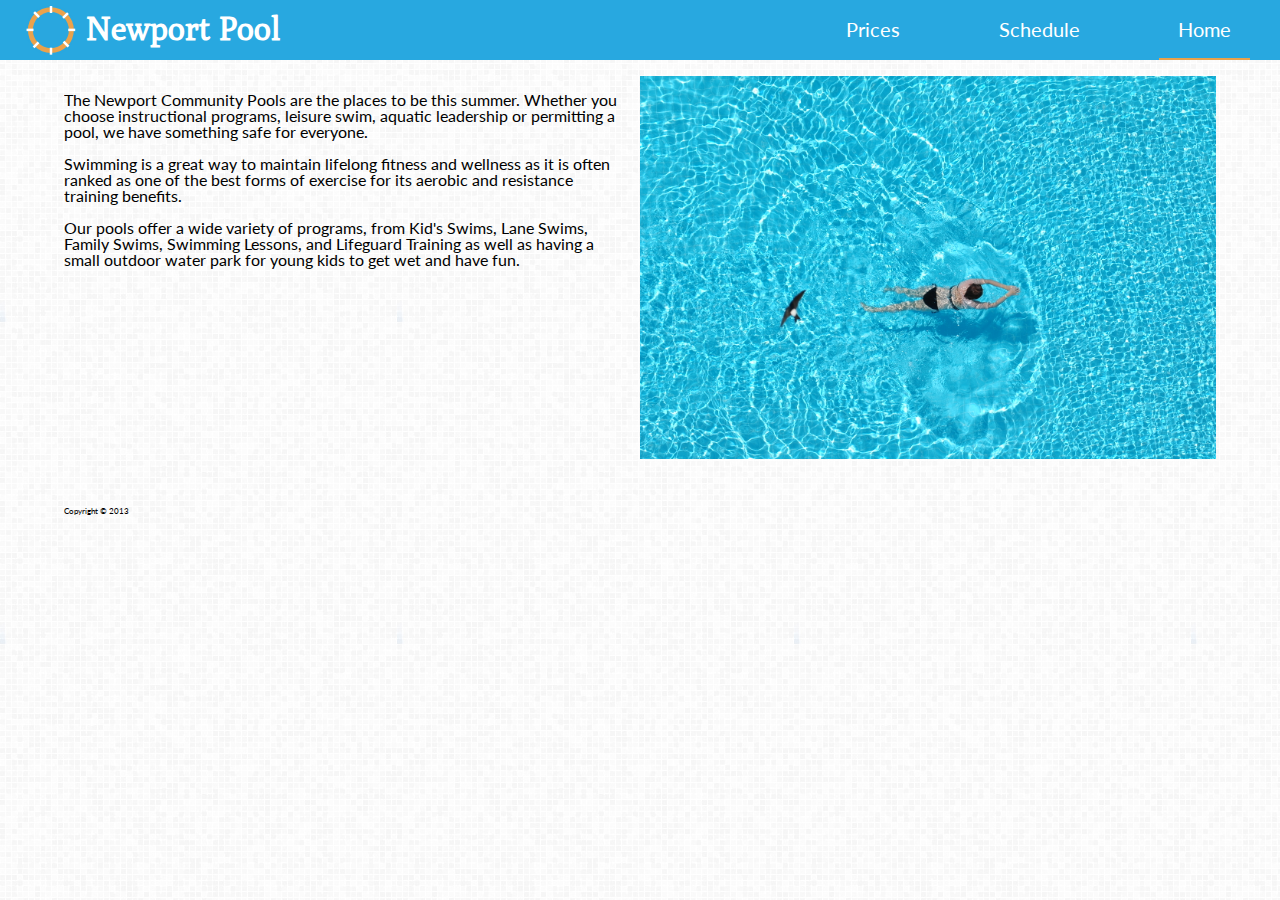
<file: index.html>
<!doctype html>
<html><head>
		<meta charset="UTF-8">
		<title>Newport Pool</title>
		<link href='http://fonts.googleapis.com/css?family=Lato:400,700|Poly:400italic' rel='stylesheet' type='text/css'>
		<link href="css/reset.css" rel="stylesheet">
		<link href="css/general.css" rel="stylesheet">
		<link rel="shortcut icon" href="favicon.ico">
		<!-- Tags for older devices -->
		<meta name="handheldfriendly" content="true">
		<meta name="mobileoptimized" content="240">
		
		<meta name="viewport" content="width=device-width,initial-scale=1">
		
	</head>

	<body class="home">
		<header class="masthead">
			<a href="index.html"><img class="logo" src="images/pool-logo.svg" alt="Pool logo."></a>
			<h1>Newport Pool</h1>
			<a href="#nav" class="nav-btn">Menu</a>
			<nav class="nav nav-top" data-state="collapsed">
				<ul>
					<li class="selected"><a href="index.html">Home</a></li>
					<li><a href="schedule.html">Schedule</a></li>
					<li><a href="prices.html">Prices</a></li>
				</ul>
			</nav>
		</header>
		
		<main class="main">	
			<div class="feature">
			<img class="featureimg" src="images/pool.jpg" alt="A person swimming in a pool.">
			
			<p>The Newport Community Pools are the places to be this summer. Whether you choose instructional programs, leisure swim, aquatic leadership or permitting a pool, we have something safe for everyone.</p>
			
			<p>Swimming is a great way to maintain lifelong fitness and wellness as it is often ranked as one of the best forms of exercise for its aerobic and resistance training benefits.</p>

			<p>Our pools offer a wide variety of programs, from Kid's Swims, Lane Swims, Family Swims, Swimming Lessons, and Lifeguard Training as well as having a small outdoor water park for young kids to get wet and have fun.</p>
			</div>
		
		</main>
		
		<footer>
			<p class="copyright">Copyright &copy; 2013</p>
			<nav id="nav" class="nav nav-bottom">
				<ul>
					<li><a href="index.html">Home</a></li>
					<li><a href="schedule.html">Schedule</a></li>
					<li><a href="prices.html">Prices</a></li>
				</ul>
			</nav>
		</footer>
	<script src="js/nav.js"></script>	
	</body>
</html>
</file>
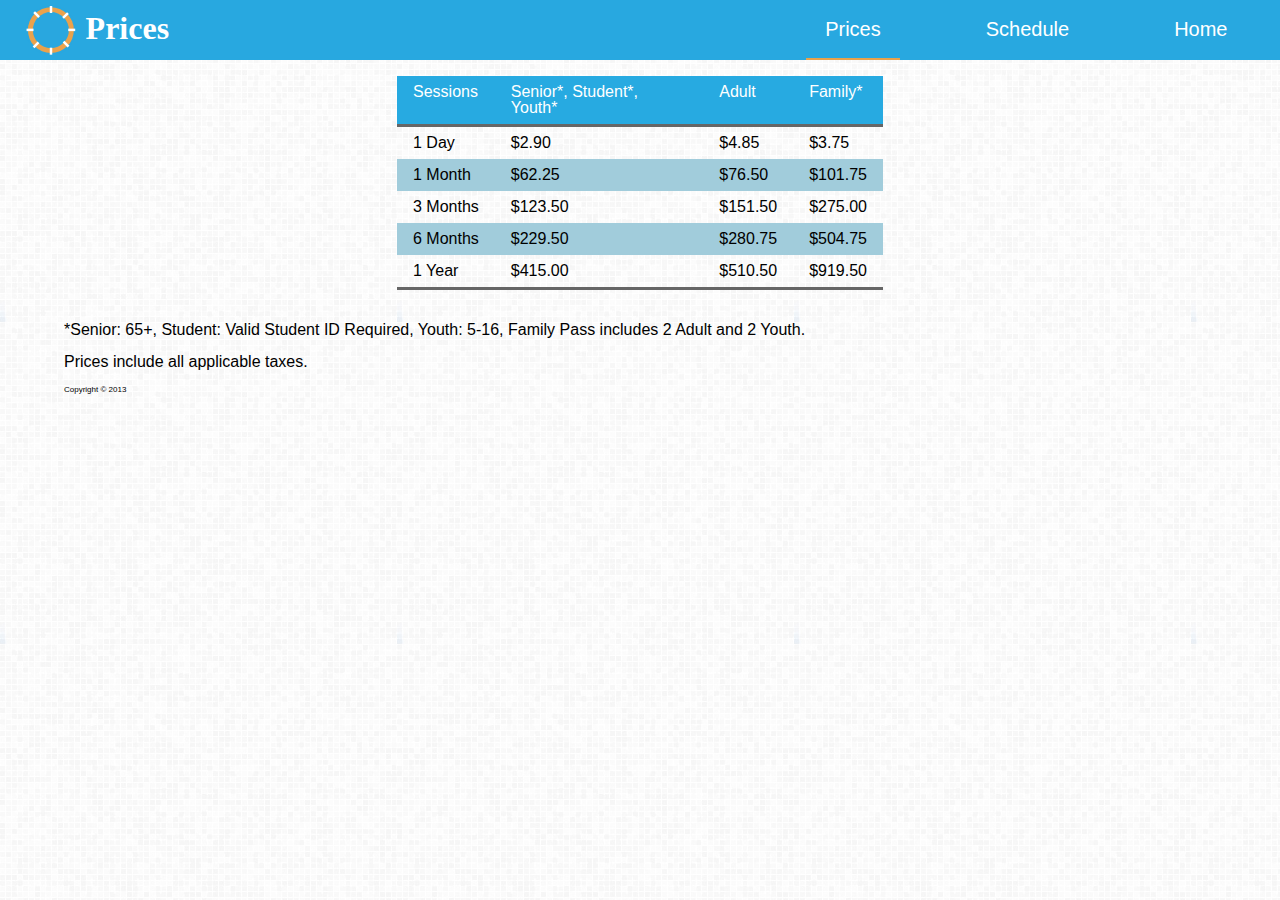
<file: prices.html>
<!doctype html>
<html>
	<head>
		<meta charset="UTF-8">
		<title>Prices</title>
		<link href="css/reset.css" rel="stylesheet">
		<link href="css/general.css" rel="stylesheet">
		<link rel="shortcut icon" href="favicon.ico">
		<meta name="handheldfriendly" content="true">
		<meta name="mobileoptimized" content="240">
		<meta name="viewport" content="width=device-width,initial-scale=1" >
	</head>

	<body>
		<header class="masthead">
			<a href="index.html"><img class="logo" src="images/pool-logo.svg" alt="Pool logo."></a>
			<h1>Prices</h1>
			<a href="#nav" class="nav-btn">Menu</a>
			<nav class="nav nav-top" data-state="collapsed">
				<ul>
					<li><a href="index.html">Home</a></li>
					<li><a href="schedule.html">Schedule</a></li>
					<li class="selected"><a href="prices.html">Prices</a></li>
				</ul>
			</nav>
		</header>

		<main class="main">
			
			<ol class="prices-list">
				<li>
					<dl>
						<dt>Senior*, Student*, Youth*</dt>
						<dd>1 session: $2.90</dd>
						<dd>1 month: $62.25</dd>
						<dd>3 months: $123.50</dd>
						<dd>6 months: $229.50</dd>
						<dd>1 year: $415.00</dd>
					</dl>
				</li>
				<li>
					<dl>
						<dt>Adult</dt>
						<dd>1 session: $4.85</dd>
						<dd>1 month: $76.50</dd>
						<dd>3 months: $151.50</dd>
						<dd>6 months: $280.75</dd>
						<dd>1 year: $510.50</dd>
					</dl>
				</li>
				<li>
					<dl>
						<dt>Family*</dt>
						<dd>1 session: $3.75</dd>
						<dd>1 month: $101.75</dd>
						<dd>3 months: $275.00</dd>
						<dd>6 months: $504.75</dd>
						<dd>1 year: $919.50</dd>
					</dl>
				</li>
			</ol>

			<table class="prices-table">
				<thead>
					<tr>
						<th scope="col">Sessions</th>
						<th scope="col">Senior*, Student*, Youth*</th>
						<th scope="col">Adult</th>
						<th scope="col">Family*</th>
					</tr>
				</thead>
				<tbody>
					<tr>
						<th scope="row">1 Day</th>
						<td>$2.90</td>
						<td>$4.85</td>
						<td>$3.75</td>
					</tr>
					<tr>
						<th scope="row">1 Month</th>
						<td>$62.25</td>
						<td>$76.50</td>
						<td>$101.75</td>
					</tr>
					<tr>
						<th scope="row">3 Months</th>
						<td>$123.50</td>
						<td>$151.50</td>
						<td>$275.00</td>
					</tr>
					<tr>
						<th scope="row">6 Months</th>
						<td>$229.50</td>
						<td>$280.75</td>
						<td>$504.75</td>
					</tr>
					<tr>
						<th scope="row">1 Year</th>
						<td>$415.00</td>
						<td>$510.50</td>
						<td>$919.50</td>
					</tr>
				</tbody>
			</table>
			
			<p>*Senior: 65+, Student: Valid Student ID Required, Youth: 5-16, Family Pass includes 2 Adult and 2 Youth.</p> 
			<p>Prices include all applicable taxes.</p>
			
		</main>

		<footer>
			<p class="copyright">Copyright © 2013</p>
			<nav id="nav" class="nav nav-bottom">
				<ul>
					<li><a href="index.html">Home</a></li>
					<li><a href="schedule.html">Schedule</a></li>
					<li><a href="prices.html">Prices</a></li>
				</ul>
			</nav>
		</footer>
	<script src="js/nav.js"></script>
	</body>
</html>
</file>
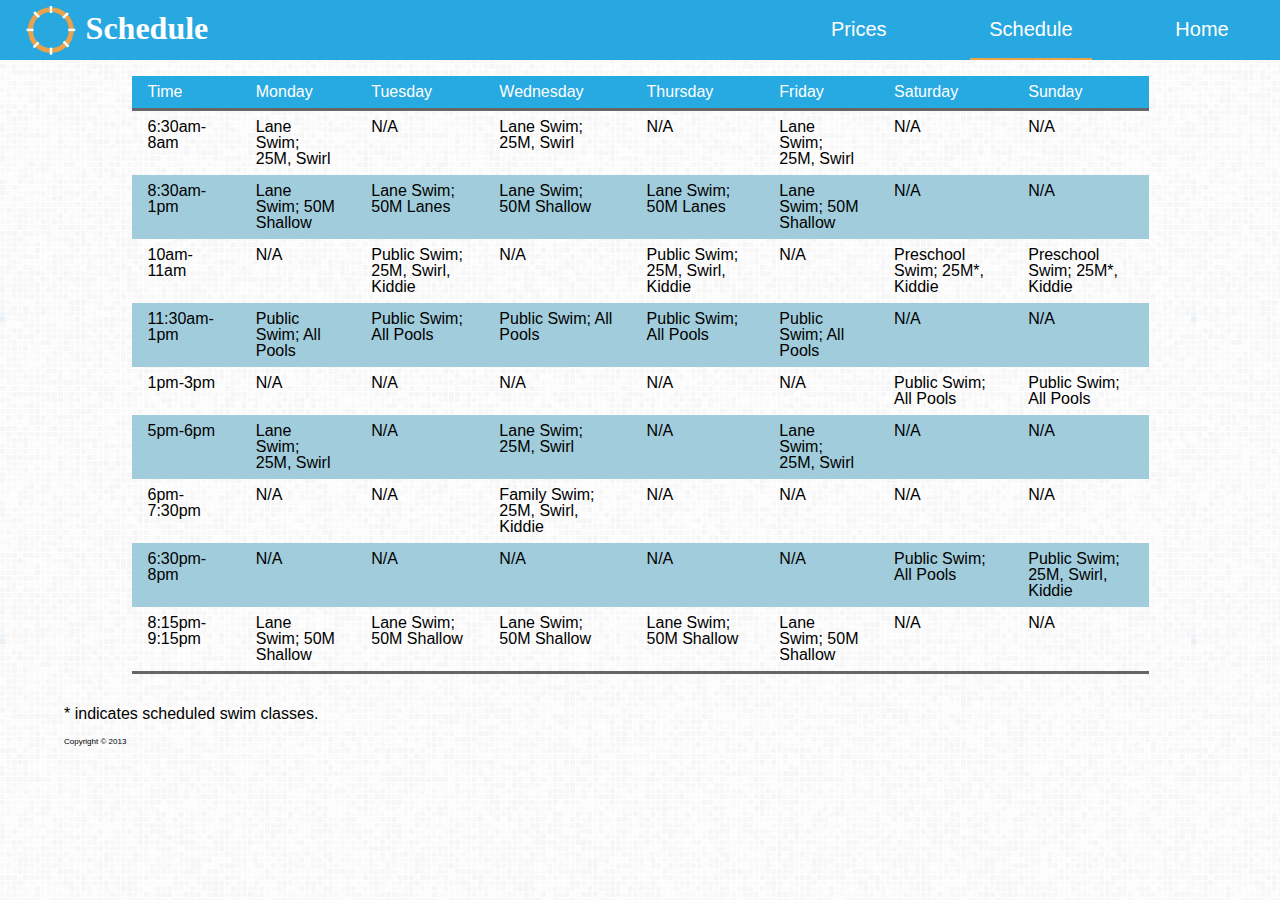
<file: schedule.html>
<!doctype html>
<html>
	<head>
		<meta charset="UTF-8">
		<title>Schedule</title>
		<link href="css/reset.css" rel="stylesheet">
		<link href="css/general.css" rel="stylesheet">
		<link rel="shortcut icon" href="favicon.ico">
		<meta name="handheldfriendly" content="true">
		<meta name="mobileoptimized" content="240">
		<meta name="viewport" content="width=device-width,initial-scale=1" >
	</head>

	<body>
		<header class="masthead">
			<img class="logo" src="images/pool-logo.svg" alt="Pool logo.">
			<h1>Schedule</h1>
			<a href="#nav" class="nav-btn">Menu</a>
			<nav class="nav nav-top" data-state="collapsed">
				<ul>
					<li><a href="index.html">Home</a></li>
					<li class="selected"><a href="schedule.html">Schedule</a></li>
					<li><a href="prices.html">Prices</a></li>
				</ul>
			</nav>
		</header>

		<main class="main">
			<ol class="schedule-list">
				<li>
					<dl>
						<dt>Monday</dt>
						<dd>6:30am-8am: Lane Swim, 25M Pool, Swirl Pool</dd>
						<dd>8:30am-1pm: Lane Swim, 50M Pool-Shallow</dd>
						<dd>11:30am-1pm: Public Swim, All Pools</dd>
						<dd>5pm-6pm: Lane Swim, 25M Pool, Swirl Pool</dd>
						<dd>8:15pm-9:15pm: Lane Swim, 50M Pool Shallow</dd>
					</dl>
				</li>
				<li>
					<dl>
						<dt>Tuesday</dt>
						<dd>8:30am-1pm: Lane Swim, 50M Lanes</dd>
						<dd>10am-11am: Public Swim, 25M Pool, Swirl Pool, Kiddie Pool</dd>
						<dd>11:30am-1pm: Public Swim, All Pools</dd>
						<dd>8:15pm-9:15pm: Lane Swim, 50M Pool Shallow</dd>
					</dl>
				</li>
				<li>
					<dl>
						<dt>Wednesday</dt>
						<dd>6:30am-8am: Lane Swim, 25M Pool, Swirl Pool</dd>
						<dd>8:30am-1pm: Lane Swim, 50M Pool-Shallow</dd>
						<dd>11:30am-1pm: Public Swim, All Pools</dd>
						<dd>5pm-6pm: Lane Swim, 25M Pool, Swirl Pool</dd>
						<dd>6pm-7:30pm: Family Swim, 25M Pool, Swirl Pool, Kiddie Pool</dd>
						<dd>8:15pm-9:15pm: Lane Swim, 50M Pool Shallow</dd>
					</dl>
				</li>
				<li>
					<dl>
						<dt>Thursday</dt>
						<dd>8:30am-1pm: Lane Swim, 50M Lanes</dd>
						<dd>10am-11am: Public Swim, 25M Pool, Swirl Pool, Kiddie Pool</dd>
						<dd>11:30am-1pm: Public Swim, All Pools</dd>
						<dd>8:15pm-9:15pm: Lane Swim, 50M Pool Shallow</dd>
					</dl>
				</li>
				<li>
					<dl>
						<dt>Friday</dt>
						<dd>6:30am-8am: Lane Swim, 25M Pool, Swirl Pool</dd>
						<dd>8:30am-1pm: Lane Swim, 50M Pool-Shallow</dd>
						<dd>11:30am-1pm: Public Swim, All Pools</dd>
						<dd>5pm-6pm: Lane Swim, 25M Pool, Swirl Pool</dd>
						<dd>8:15pm-9:15pm: Lane Swim, 50M Pool Shallow</dd>
					</dl>
				</li>
				<li>
					<dl>
						<dt>Saturday</dt>
						<dd>10am-11am: Preschool Swim, 25M Pool*, Kiddie Pool</dd>
						<dd>1pm-3pm: Public Swim, All Pools</dd>
						<dd>6:30pm-8pm: Public Swim, All Pools</dd>
					</dl>
				</li>
				<li>
					<dl>
						<dt>Sunday</dt>
						<dd>10am-11am: Preschool Swim, 25M Pool*, Kiddie Pool</dd>
						<dd>1pm-3pm: Public Swim, All Pools</dd>
						<dd>6:30pm-8pm: Public Swim, 25M Pool, Swirl Pool, Kiddie Pool</dd>
					</dl>
				</li>
				
			</ol>

			<table class="schedule-table">
				<thead>
					<tr>
						<th scope="col">Time</th>
						<th scope="col">Monday</th>
						<th scope="col">Tuesday</th>
						<th scope="col">Wednesday</th>
						<th scope="col">Thursday</th>
						<th scope="col">Friday</th>
						<th scope="col">Saturday</th>
						<th scope="col">Sunday</th>
					</tr>
				</thead>
				<tbody>
					<tr>
						<th scope="row">6:30am-8am</th>
						<td>Lane Swim; 25M, Swirl</td>
						<td>N/A</td>
						<td>Lane Swim; 25M, Swirl</td>
						<td>N/A</td>
						<td>Lane Swim; 25M, Swirl</td>
						<td>N/A</td>
						<td>N/A</td>
					</tr>
					<tr>
						<th scope="row">8:30am-1pm</th>
						<td>Lane Swim; 50M Shallow</td>
						<td>Lane Swim; 50M Lanes</td>
						<td>Lane Swim; 50M Shallow</td>
						<td>Lane Swim; 50M Lanes</td>
						<td>Lane Swim; 50M Shallow</td>
						<td>N/A</td>
						<td>N/A</td>
					</tr>
					<tr>
						<th scope="row">10am-11am</th>
						<td>N/A</td>
						<td>Public Swim; 25M, Swirl, Kiddie</td>
						<td>N/A</td>
						<td>Public Swim; 25M, Swirl, Kiddie</td>
						<td>N/A</td>
						<td>Preschool Swim; 25M*, Kiddie</td>
						<td>Preschool Swim; 25M*, Kiddie</td>
					</tr>
					<tr>
						<th scope="row">11:30am-1pm</th>
						<td>Public Swim; All Pools</td>
						<td>Public Swim; All Pools</td>
						<td>Public Swim; All Pools</td>
						<td>Public Swim; All Pools</td>
						<td>Public Swim; All Pools</td>
						<td>N/A</td>
						<td>N/A</td>
					</tr>
					<tr>
						<th scope="row">1pm-3pm</th>
						<td>N/A</td>
						<td>N/A</td>
						<td>N/A</td>
						<td>N/A</td>
						<td>N/A</td>
						<td>Public Swim; All Pools</td>
						<td>Public Swim; All Pools</td>
					</tr>
					<tr>
						<th scope="row">5pm-6pm</th>
						<td>Lane Swim; 25M, Swirl</td>
						<td>N/A</td>
						<td>Lane Swim; 25M, Swirl</td>
						<td>N/A</td>
						<td>Lane Swim; 25M, Swirl</td>
						<td>N/A</td>
						<td>N/A</td>
					</tr>
					<tr>
						<th scope="row">6pm-7:30pm</th>
						<td>N/A</td>
						<td>N/A</td>
						<td>Family Swim; 25M, Swirl, Kiddie</td>
						<td>N/A</td>
						<td>N/A</td>
						<td>N/A</td>
						<td>N/A</td>
					</tr>
					<tr>
						<th scope="row">6:30pm-8pm</th>
						<td>N/A</td>
						<td>N/A</td>
						<td>N/A</td>
						<td>N/A</td>
						<td>N/A</td>
						<td>Public Swim; All Pools</td>
						<td>Public Swim; 25M, Swirl, Kiddie</td>
					</tr>
					<tr>
						<th scope="row">8:15pm-9:15pm</th>
						<td>Lane Swim; 50M Shallow</td>
						<td>Lane Swim; 50M Shallow</td>
						<td>Lane Swim; 50M Shallow</td>
						<td>Lane Swim; 50M Shallow</td>
						<td>Lane Swim; 50M Shallow</td>
						<td>N/A</td>
						<td>N/A</td>
					</tr>
				</tbody>
			</table>
			
			<p>* indicates scheduled swim classes. </p>
		</main>

		<footer>
			<p class="copyright">Copyright © 2013</p>
			<nav id="nav" class="nav nav-bottom">
				<ul>
					<li><a href="index.html">Home</a></li>
					<li><a href="schedule.html">Schedule</a></li>
					<li><a href="prices.html">Prices</a></li>
				</ul>
			</nav>
		</footer>
	<script src="js/nav.js"></script>
	</body>
</html>
</file>
<file: css/general.css>
@charset "UTF-8";
/* Responsive Setup */

@-moz-viewport { width: device-width; scale:1}
@-ms-viewport { width: device-width; scale:1}
@-webkit-viewport { width: device-width; scale:1}
@-o-viewport { width: device-width; scale:1}
@viewport { width: device-width; scale:1}

html {
	-moz-text-size-adjust: 100%;
	-ms-text-size-adjust: 100%;
	-webkit-text-size-adjust: 100%;
	-o-text-size-adjust: 100%;
	text-size-adjust: 100%;
}

/* CSS */

html, body {
	font-family: 'Lato', sans-serif;
	margin: 0;
	padding:0;
	width: 100%;
	background-image:url(../images/grey.png);
	background-repeat:repeat;
}

@media only screen and (min-width: 100em) {
	
	html {
		font-size:1.5em;
	}
}

h1 {
	font-family: 'Poly', serif;
	text-align:center;
	padding:15px;
	background-color:#28a8e0;
	margin: 0;
	color: #fff;
}

@media only screen and (min-width: 43em) {
	
	.masthead {
		background-color: #28a8e0;
		height: 3.75rem;
		width: 100%;
		z-index: 100;
	}
	
	h1 {
		text-align:left;
		float:left;
		background-color:transparent;
		padding:0;
		margin-top: 11.5px;
		margin-left: 10px;
		
	}
}

img {
	width:100%;
}

.logo {
	float: left;
  	width: 50px;
  	height: 50px;
	margin:5px 0 0 2%
}

.main,
.copyright {
	width: 90%;
	margin: 1rem auto;
}

.copyright {
	font-size: .5rem;
}

img {
	width: 100%;
}

.hide-text {
	text-indent:100%;
	white-space: nowrap;
	overflow:hidden;
}

/*Navigation Styles */

.nav-btn,
.nav-btn:link,
.nav-btn:visited {
	display:block;
	height:50px;
	background-color:#a1cbda;
	text-align:center;
	text-decoration:none;
	color:#fff;
	padding: 1rem;
	font-size:1.5rem;
	
}

.nav-btn:hover,
.nav-btn:focus,
.nav-btn:active {
	background-color: #eaa24b;
}

.nav a,
.nav a:link,
.nav a:visited {
	background-color:#a1cbda;
	display: block;
	text-align:center;
	color: #fff;
	text-decoration: none;
	padding:1rem;
	border-top: 1px solid white;
}

.nav a:hover,
.nav a:focus,
.nav a:active{
	background-color: #eaa24b;
}

.selected {
	border-bottom: 2px #eaa24b solid;
}

/* Toggle Nav Style */

.nav-top{
		max-height: 0;
		-moz-transition: all 250ms linear;
		-o-transition: all 250ms linear;
		-webkit-transition: all 250ms linear;
		transition: all 250ms linear;
		overflow:hidden;
	}

.nav-top[data-state="expanded"]{
		max-height: 14rem;
	}
	
@media only screen and (min-width: 25em){
	
	.nav-bottom li {
		float:right;
		width:33.33%;
	}
}
		
	
@media only screen and (min-width: 43em){
	.nav{
		overflow: auto;
		font-size: 1.25rem;
		
	}
	
	.nav-top li{
		float: right;
		margin: 0 3%;
	}
	
	.nav-btn,
	.nav-btn:link,
	.nav-btn:visited{
		display: none;
	}
	
	.nav-top{
		max-height: 5rem;
	}
	
	.nav-top a:hover,
	.nav-top a:focus,
	.nav-top a:active{
		border-bottom: 2px solid white;
	}
	
	.nav a,
	.nav a:link,
	.nav a:visited {
		background-color:#28a8e0;
		display: block;
		text-align:center;
		color: #fff;
		text-decoration: none;
		padding:1rem;
		border-top: none;
	}
	
	.nav-top a,
	.nav-top a:link,
	.nav-top a:visited {
		padding: 1.2rem;
	}
	
	.nav-bottom {
		display:none;
	}
}

@media only screen and (min-width: 50em){

	.featureimg{
		float: right;
		width: 50%;
		margin: 0 0 2rem 1rem;
	}

	.feature{
		overflow: auto;
	}

}

/*Prices*/

.prices-list li{
	margin: 1em 0;
	line-height: 1.3;
}

.prices-list dt{
	font-weight: bold;
	color:#27AAE1;
}

.prices-table{
	margin-bottom: 2rem;
}

.prices-table thead{
	background-color:#27AAE1;
	color: #fff;
}

.prices-table th,
.prices-table td{
	padding: 0.5rem 1rem;
	text-align: left;
}

.prices-table tr:nth-child(even){
	background-color: #A1CCDB;
}

.prices-table tr:last-child{
	border-bottom: 3px solid #666;
}

.prices-table{
	width: 100%;
	display: none;
}

@media only screen and (min-width:25em){
	.prices-table {
		display:table;
		max-width:486px;
		margin-left:auto;
		margin-right:auto;
	}
	
	.prices-list {
		display:none;
		
	}
}

@media only screen and (min-width:40em){
	
	.prices .main{
		overflow:auto;
	}
	
}

/* Schedule */

.schedule-list li{
	margin: 1em 0;
	line-height: 1.3;
}

.schedule-list dt{
	font-weight: bold;
	color:#27AAE1;
}

.schedule-table{
	margin-bottom: 2rem;
}

.schedule-table thead{
	background-color:#27AAE1;
	color: #fff;
}

.schedule-table th,
.schedule-table td{
	padding: 0.5rem 1rem;
	text-align: left;
}

.schedule-table tr:nth-child(even){
	background-color: #A1CCDB;
}

.schedule-table tr:last-child{
	border-bottom: 3px solid #666;
}

.schedule-table{
	width: 100%;
	display: none;
}

@media only screen and (min-width:62.5em){
	.schedule-table {
		display:table;
		max-width:1017px;
		margin-left:auto;
		margin-right:auto;
		}
	
	.schedule-list {
		display:none;
		
	}
}
</file>
